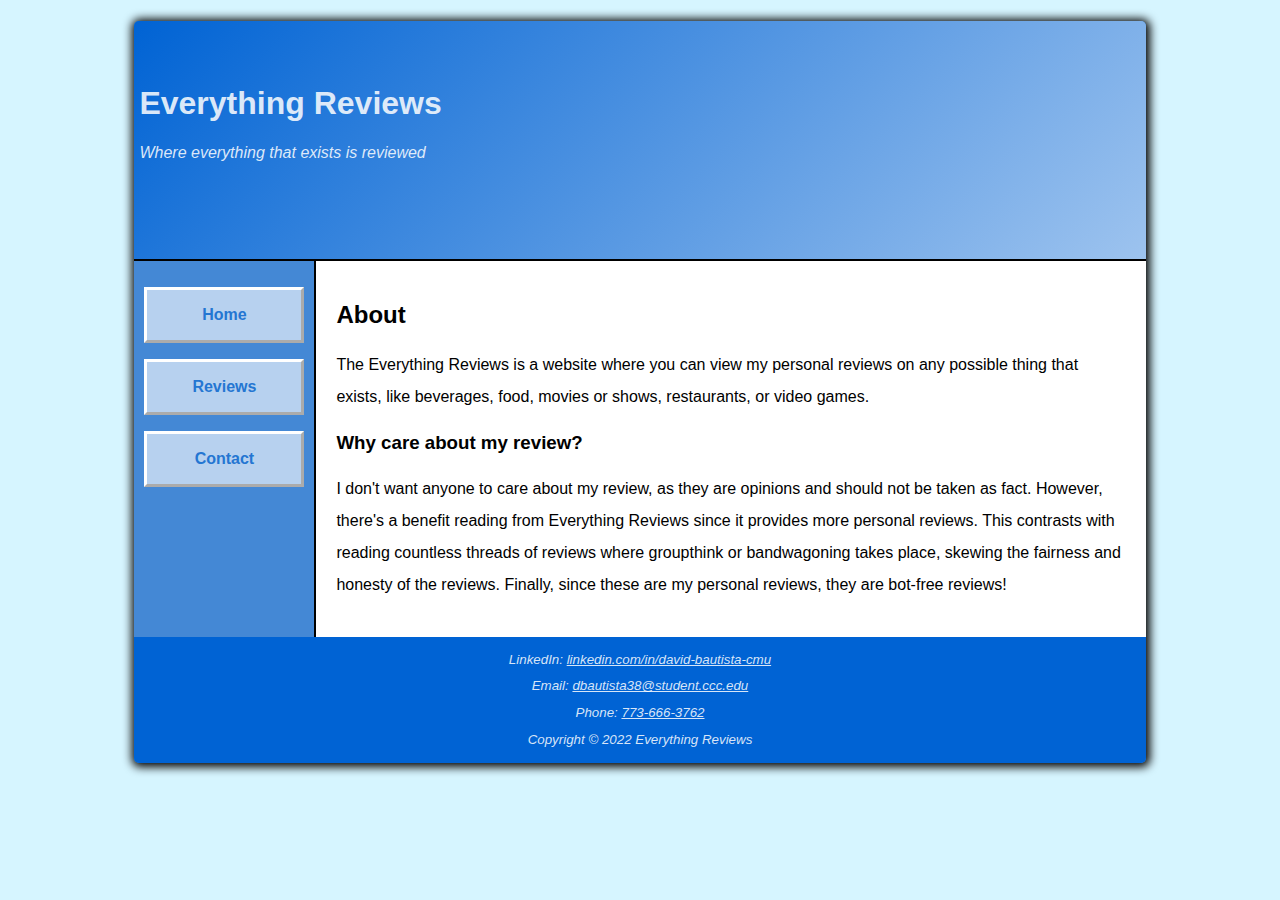
<file: index.html>
<!DOCTYPE html>
<html lang="en">
    <head>
        <title>Everything Reviews</title>
        <meta charset = "utf-8">
        <meta name="viewport" content="width=device-width, initial-scale=1" />
        <link rel = "stylesheet" href = "everything.css">
    </head>
    <body>
        <div id="wrapper">
            <header>
                <h1>Everything Reviews</h1>
                <p>Where everything that exists is reviewed</p>
            </header>
            <nav>
                <ul>
                    <li><a href="index.html">Home</a></li>
                    <li><a href="reviews.html">Reviews</a></li>
                    <li><a href="contact.html">Contact</a></li>
                </ul>
            </nav>
            <main>
                <h2>About</h2>
                <p>
                The Everything Reviews is a website where you can view my personal reviews
                on any possible thing that exists, like beverages, food, movies or shows,
                restaurants, or video games.
                </p>
                <h3>Why care about my review?</h3>
                <p>
                I don't want anyone to care about my review, as they are opinions and
                should not be taken as fact. However, there's a benefit reading from
                Everything Reviews since it provides more personal reviews. This 
                contrasts with reading countless threads of reviews where groupthink
                or bandwagoning takes place, skewing the fairness and honesty of the
                reviews. Finally, since these are my personal reviews, they are bot-free
                reviews!
                </p>
            </main>
            <footer>
                LinkedIn: <a class="link" href="https://www.linkedin.com/in/david-bautista-cmu/" target="_blank">linkedin.com/in/david-bautista-cmu</a><br>
                Email: <a class="link" href="mailto:dbautista38@student.ccc.edu">dbautista38@student.ccc.edu</a><br>
                Phone: <a class="link" href="tel:7736663762">773-666-3762</a><br>
                Copyright © 2022 Everything Reviews<br>
            </footer>
        </div>
    </body>
</html>
</file>
<file: everything.css>
* { box-sizing: border-box; }

body{color: #000000;
    background-color: #d6f5ff;
    font-size: 12pt;
    font-family: Verdana, Arial, sans-serif;
}

#wrapper { background-color: #4488d5; 
           color: black;
           width: 80%;
		   margin: auto;
           min-width: 768px;
		   max-width: 1200px;
           border-radius: 5px 5px 5px 5px;
           box-shadow: 1px 1px 10px 3px #000000;
} 
nav { float: left;
	  width: 180px;
      padding: 10px;
}
nav ul {list-style-type: none;
        padding: 0;
}

nav ul li a {text-decoration: none;
    color: #2476d2;
    display: block;
    text-align: center;
    font-weight: bold;
    border: 3px #ffffff outset;
    padding: 1em;
    margin-bottom: 1em;
}
nav ul li a:link {background-color: #ffffff9d;}
nav ul li a:hover {background-color: #ffffffce;}
nav ul li a:active {background-color: #ffffffce;
                    border: 3px #ffffff inset;}

nav a:link { color: #2476d2; }
nav a:visited {color: black; }
nav a:hover {text-shadow: 0 0 10px white; }		


main{
    display: block;
    margin-left: 180px;
    padding:20px;
    background-color: white;
    color: black;
    border-left: 2px black solid;
}

main p {line-height: 2em ;}

header{color: #ffffffd7;
    background:linear-gradient(135deg,#0063d4,#ffffff9d);
    background-repeat: no-repeat;
    height:240px;
    background-color: #0063d4;
    border-bottom: 2px black solid;
    border-radius: 5px 5px 0 0;

}

header h1{text-align: left;
       padding-top: 2em;
       padding-left: 5px;
       font-family: Verdana, Arial, sans-serif
}

header p{text-align: left;
       font-style: italic;
       font-size: 12pt;
       padding-left: 5px;
       padding-bottom: 2em;
}

.inline{display: inline;}

#click-me{font-style:italic;
        font-size: 8pt;}

.reviews{color:#000000;}
.reviews:link {text-decoration: none;
}
.reviews:hover {text-decoration: none;
                color: orange;
}

.italic{font-style:italic;}
.bold{font-weight:bold;}

#coke{float:left;
      background-image:url(coke.png);
      width:250px;
      height:250px;
      margin-right:10px;}

img{float: left;
    margin-right: 10px;}
.desc{overflow: auto;}

fieldset {border: 2px solid #4488d5}
legend {font-weight: bold;
        font-style: italic;
        color: #023877}
fieldset label {color: #023877}
.required{color:red;}
#note{font-style: italic;
      font-size: 10pt;}

table, th, td {
    border:1.5px solid black;
    border-collapse: collapse;
    text-align:center;
    padding:2px;
  }
th{background-color:#0063d4;
   font-weight:bold;
}
tr{text-align:center;
    font-weight:525;
}
tr:nth-child(even) {background-color:#80acde;
}

footer {color: #ffffffd7;
    background-color: #0063d4;
    text-align: center;
    font-style: italic;
    line-height: 2em;
    font-size: 10pt;
    padding: 10px;
    clear: both;
    border-radius: 0 0 5px 5px;
}

.link{color: #ffffffd7;}
/*
@media only all and (max-width: 480px) {
    #wrapper { background-color: #4488d5; 
        color: black;
        width: 100%;
    } 

    nav {width: 480px;
        padding: 10px;
    }
    nav ul {list-style-type: none;
            padding: 0;
    }
    
    nav ul li a {text-decoration: none;
        width: 480px;
        color: #2476d2;
        display: block;
        text-align: center;
        font-weight: bold;
        border: 3px #ffffff outset;
        padding: 1em;
        margin-bottom: 1em;
    }

    main{
        display: block;
        margin-left: 0;
        padding:20px;
        background-color: white;
        color: black;
    }
}

@media only all and (min-width: 241px) {

    #wrapper { background-color: #4488d5; 
        color: black;
        width: 80%;
        margin: auto;
        min-width: 960px;
        max-width: 1200px;
        border-radius: 5px 5px 5px 5px;
        box-shadow: 1px 1px 10px 3px #000000;
    }

    nav { float: left;
    width: 180px;
    padding: 10px;
    }
    nav ul {list-style-type: none;
        padding: 0;
    }
    nav ul li a {text-decoration: none;
    color: #2476d2;
    display: block;
    text-align: center;
    font-weight: bold;
    border: 3px #ffffff outset;
    padding: 1em;
    margin-bottom: 1em;
    }

    main{
        display: block;
        margin-left: 180px;
        padding:20px;
        background-color: white;
        color: black;
        border-left: 2px black solid;
    }

    table, th, td {
        border:1.5px solid black;
        border-collapse: collapse;
        text-align:center;
        padding:2px;
    }
    th{background-color:#0063d4;
       font-weight:bold;
    }
    tr{text-align:center;
        font-weight:525;
    }
    tr:nth-child(even) {background-color:#80acde;
    }
}
*/
</file>
